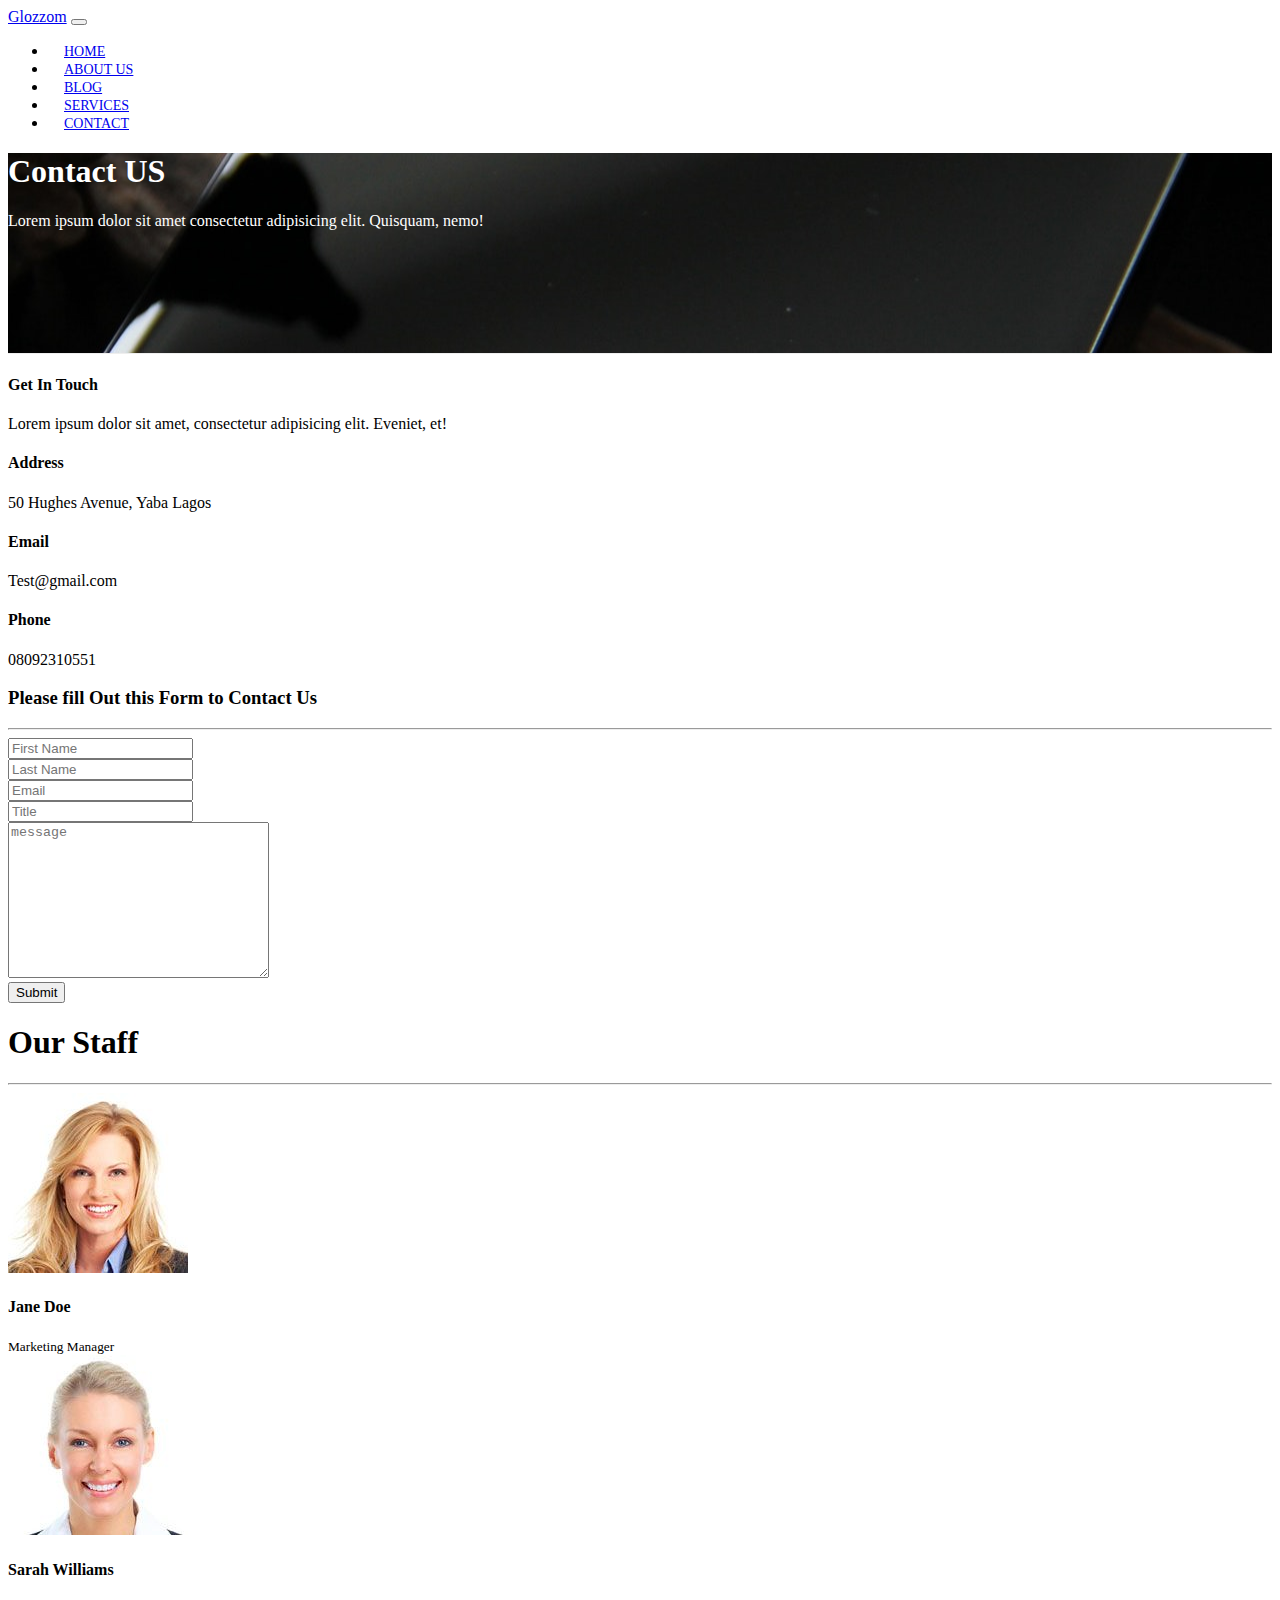
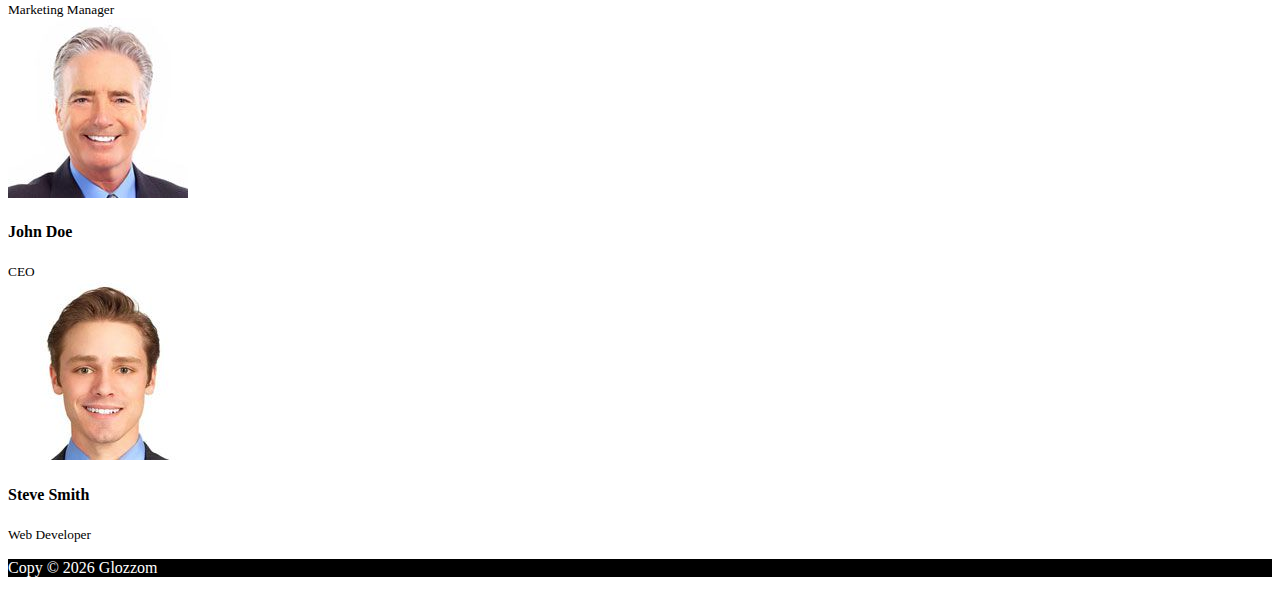
<file: contact.html>
<!DOCTYPE html>
<html lang="en">
  <head>
    <meta charset="UTF-8" />
    <meta name="viewport" content="width=device-width, initial-scale=1.0" />
    <meta http-equiv="X-UA-Compatible" content="ie=edge" />
    <link
      rel="stylesheet"
      href="https://use.fontawesome.com/releases/v5.0.13/css/all.css"
      integrity="sha384-DNOHZ68U8hZfKXOrtjWvjxusGo9WQnrNx2sqG0tfsghAvtVlRW3tvkXWZh58N9jp"
      crossorigin="anonymous"
    />
    <link
      rel="stylesheet"
      href="https://stackpath.bootstrapcdn.com/bootstrap/4.1.1/css/bootstrap.min.css"
      integrity="sha384-WskhaSGFgHYWDcbwN70/dfYBj47jz9qbsMId/iRN3ewGhXQFZCSftd1LZCfmhktB"
      crossorigin="anonymous"
    />
    <link rel="stylesheet" href="css/style.css" />
    <title>Bootstrap Theme</title>
  </head>

  <body>
    <nav class="navbar navbar-expand-sm navbar-dark bg-dark">
      <div class="container">
        <a href="index.html" class="navbar-brand">Glozzom</a>
        <button
          class="navbar-toggler"
          data-toggle="collapse"
          data-target="#navbarCollapse"
        >
          <span class="navbar-toggler-icon"></span>
        </button>
        <div class="collapse navbar-collapse" id="navbarCollapse">
          <ul class="navbar-nav ml-auto ">
            <li class="nav-item">
              <a href="index.html" class="nav-link ">Home</a>
            </li>
            <li class="nav-item">
              <a href="about.html" class="nav-link ">About Us</a>
            </li>
            <li class="nav-item">
              <a href="blog.html" class="nav-link ">Blog</a>
            </li>
            <li class="nav-item">
              <a href="services.html" class="nav-link ">Services</a>
            </li>
            <li class="nav-item">
              <a href="contact.html" class="nav-link active">Contact</a>
            </li>
          </ul>
        </div>
      </div>
    </nav>

    <!-- PAGE HEADER -->

    <header id="page-header">
      <div class="container">
        <div class="row">
          <div class="col text-center pt-5">
            <h1>Contact US</h1>
            <p>
              Lorem ipsum dolor sit amet consectetur adipisicing elit. Quisquam,
              nemo!
            </p>
          </div>
        </div>
      </div>
    </header>

    <!-- CONTACT SECTION -->

    <section id="conact" class="mt-4">
      <div class="container">
        <div class="row">
          <div class="col-md-4 mb-3">
            <div class="card p-4">
              <h4>Get In Touch</h4>
              <p>
                Lorem ipsum dolor sit amet, consectetur adipisicing elit.
                Eveniet, et!
              </p>
              <h4>Address</h4>
              <p>50 Hughes Avenue, Yaba Lagos</p>
              <h4>Email</h4>
              <p>Test@gmail.com</p>
              <h4>Phone</h4>
              <p>08092310551</p>
            </div>
          </div>
          <div class="col-md-8 mb-3">
            <div class="card p-4">
              <div class="card-body">
                <h3 class="text-center">
                  Please fill Out this Form to Contact Us
                </h3>
                <hr />
                <div class="row">
                  <div class="col-md-6">
                    <div class="form-group">
                      <input
                        type="text"
                        placeholder="First Name"
                        id=""
                        class="form-control"
                      />
                    </div>
                  </div>
                  <div class="col-md-6">
                    <div class="form-group">
                      <input
                        type="text"
                        placeholder="Last Name"
                        id=""
                        class="form-control"
                      />
                    </div>
                  </div>
                  <div class="col-md-6">
                    <div class="form-group">
                      <input
                        type="email"
                        placeholder="Email"
                        id=""
                        class="form-control"
                      />
                    </div>
                  </div>

                  <div class="col-md-6">
                    <div class="form-group">
                      <input
                        type="text"
                        placeholder="Title"
                        id=""
                        class="form-control"
                      />
                    </div>
                  </div>

                  <div class="col-sm-12">
                    <div class="form-group">
                      <textarea
                        placeholder="message"
                        id=""
                        cols="30"
                        rows="10"
                        class="form-control"
                      ></textarea>
                    </div>
                  </div>
                  <div class="col">
                    <div class="form-group">
                      <input
                        type="submit"
                        value="Submit"
                        id=""
                        class="form-control btn btn-outline-danger"
                      />
                    </div>
                  </div>
                </div>
              </div>
            </div>
          </div>
        </div>
      </div>
    </section>

    <!-- STAFF -->

    <section id="staff" class="mt-4 text-center bg-dark text-white">
      <div class="container">
        <h1>Our Staff</h1>
        <hr />
        <div class="row">
          <div class="col-md-3 mb-2">
            <img
              src="img/person1.jpg"
              alt=""
              class="img-fluid rounded-circle mb-2"
            />
            <h4>Jane Doe</h4>
            <small>Marketing Manager</small>
          </div>
          <div class="col-md-3 mb-2">
            <img
              src="img/person2.jpg"
              alt=""
              class="img-fluid rounded-circle mb-2"
            />
            <h4>Sarah Williams</h4>
            <small>Marketing Manager</small>
          </div>
          <div class="col-md-3 mb-2">
            <img
              src="img/person3.jpg"
              alt=""
              class="img-fluid rounded-circle mb-2"
            />
            <h4>John Doe</h4>
            <small>CEO</small>
          </div>
          <div class="col-md-3">
            <img
              src="img/person4.jpg"
              alt=""
              class="img-fluid rounded-circle mb-2"
            />
            <h4>Steve Smith</h4>
            <small>Web Developer</small>
          </div>
        </div>
      </div>
    </section>

    <!-- FOOTER -->

    <footer id="main-footer" class="text-center p-4">
      <div class="container">
        <div class="row">
          <div class="col">
            <p>Copy &copy; <span id="year"></span> Glozzom</p>
          </div>
        </div>
      </div>
    </footer>

    <script
      src="https://code.jquery.com/jquery-3.3.1.min.js"
      integrity="sha256-FgpCb/KJQlLNfOu91ta32o/NMZxltwRo8QtmkMRdAu8="
      crossorigin="anonymous"
    ></script>
    <script
      src="https://cdnjs.cloudflare.com/ajax/libs/popper.js/1.14.3/umd/popper.min.js"
      integrity="sha384-ZMP7rVo3mIykV+2+9J3UJ46jBk0WLaUAdn689aCwoqbBJiSnjAK/l8WvCWPIPm49"
      crossorigin="anonymous"
    ></script>
    <script
      src="https://stackpath.bootstrapcdn.com/bootstrap/4.1.1/js/bootstrap.min.js"
      integrity="sha384-smHYKdLADwkXOn1EmN1qk/HfnUcbVRZyYmZ4qpPea6sjB/pTJ0euyQp0Mk8ck+5T"
      crossorigin="anonymous"
    ></script>

    <script>
      // Get the current year for the copyright

      $("#year").text(new Date().getFullYear());
    </script>
  </body>
</html>
</file>
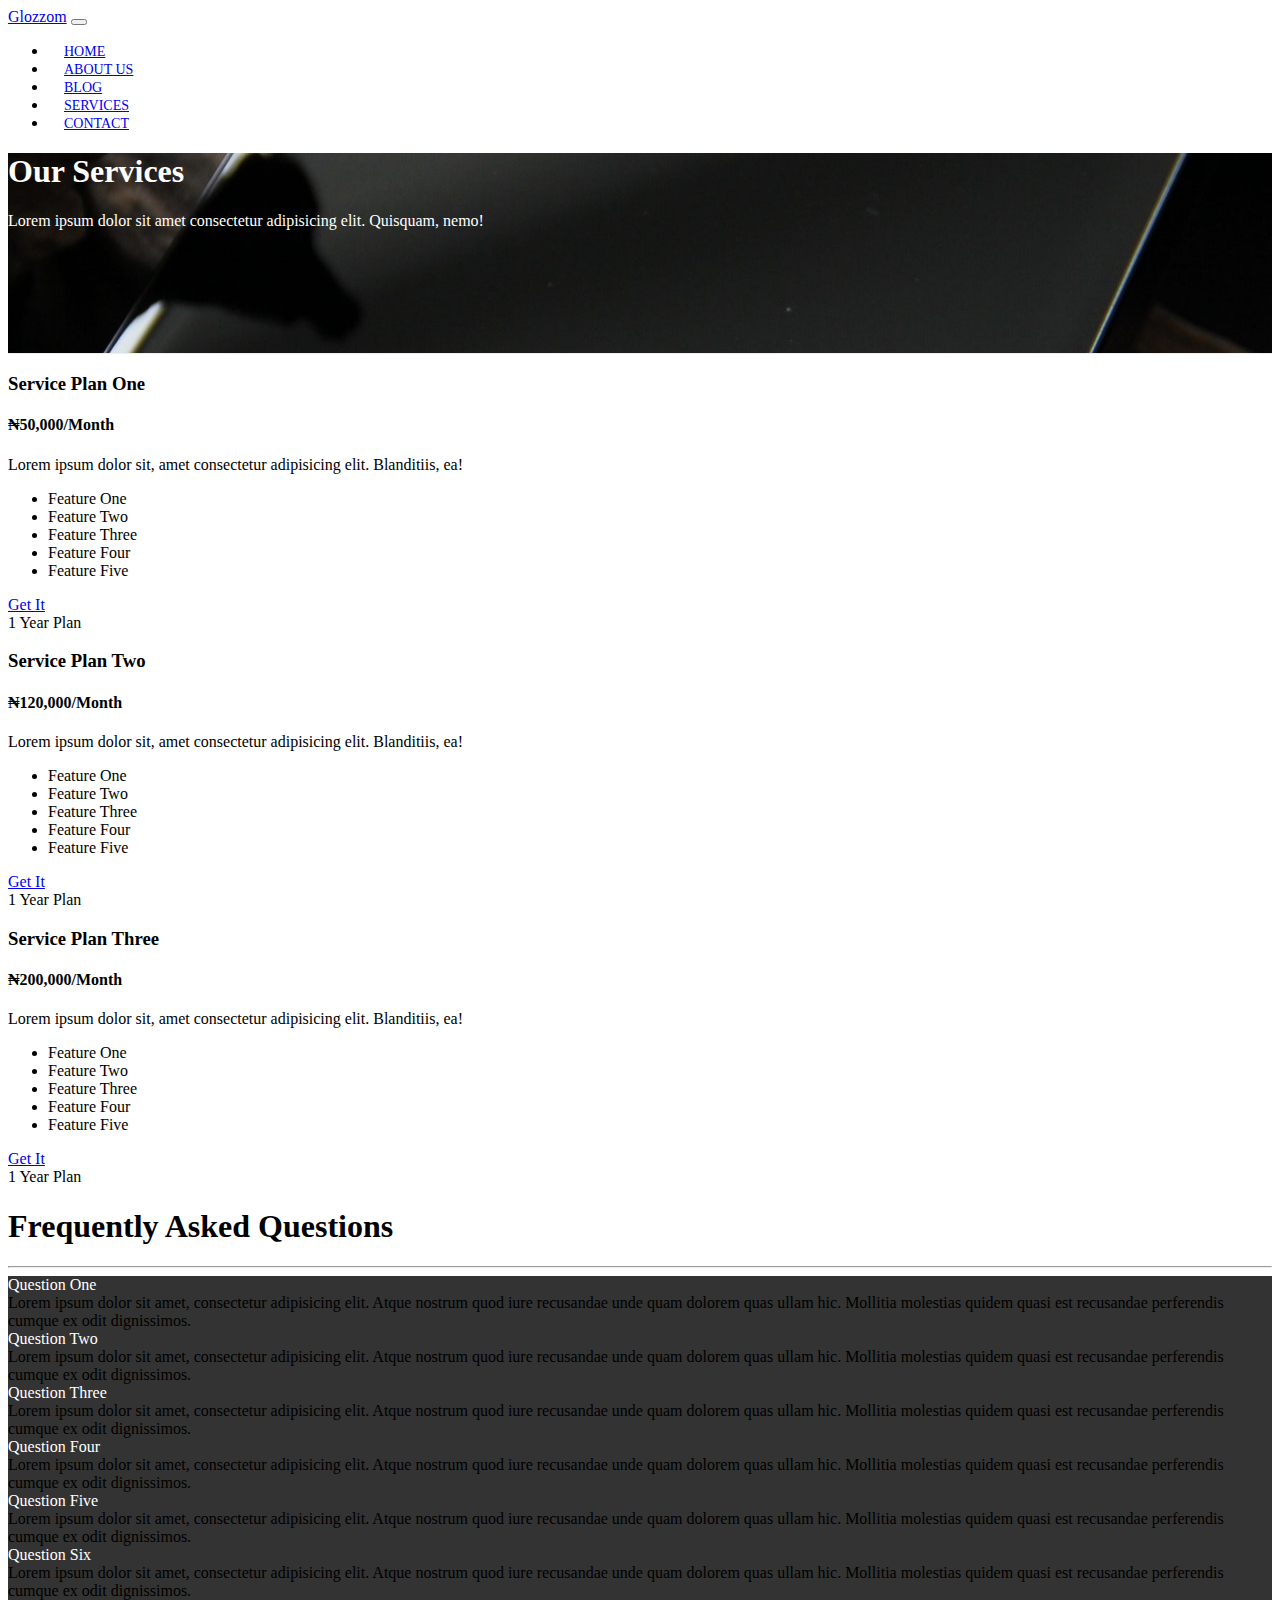
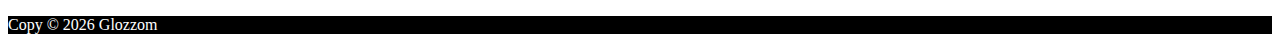
<file: services.html>
<!DOCTYPE html>
<html lang="en">
  <head>
    <meta charset="UTF-8" />
    <meta name="viewport" content="width=device-width, initial-scale=1.0" />
    <meta http-equiv="X-UA-Compatible" content="ie=edge" />
    <link
      rel="stylesheet"
      href="https://use.fontawesome.com/releases/v5.0.13/css/all.css"
      integrity="sha384-DNOHZ68U8hZfKXOrtjWvjxusGo9WQnrNx2sqG0tfsghAvtVlRW3tvkXWZh58N9jp"
      crossorigin="anonymous"
    />
    <link
      rel="stylesheet"
      href="https://stackpath.bootstrapcdn.com/bootstrap/4.1.1/css/bootstrap.min.css"
      integrity="sha384-WskhaSGFgHYWDcbwN70/dfYBj47jz9qbsMId/iRN3ewGhXQFZCSftd1LZCfmhktB"
      crossorigin="anonymous"
    />
    <link rel="stylesheet" href="css/style.css" />
    <title>Bootstrap Theme</title>
  </head>

  <body>
    <nav class="navbar navbar-expand-sm navbar-dark bg-dark">
      <div class="container">
        <a href="index.html" class="navbar-brand">Glozzom</a>
        <button
          class="navbar-toggler"
          data-toggle="collapse"
          data-target="#navbarCollapse"
        >
          <span class="navbar-toggler-icon"></span>
        </button>
        <div class="collapse navbar-collapse" id="navbarCollapse">
          <ul class="navbar-nav ml-auto ">
            <li class="nav-item">
              <a href="index.html" class="nav-link ">Home</a>
            </li>
            <li class="nav-item">
              <a href="about.html" class="nav-link ">About Us</a>
            </li>
            <li class="nav-item">
              <a href="blog.html" class="nav-link ">Blog</a>
            </li>
            <li class="nav-item">
              <a href="services.html" class="nav-link active">Services</a>
            </li>
            <li class="nav-item">
              <a href="contact.html" class="nav-link ">Contact</a>
            </li>
          </ul>
        </div>
      </div>
    </nav>

    <!-- PAGE HEADER -->

    <header id="page-header">
      <div class="container">
        <div class="row">
          <div class="col text-center pt-5">
            <h1>Our Services</h1>
            <p>
              Lorem ipsum dolor sit amet consectetur adipisicing elit. Quisquam,
              nemo!
            </p>
          </div>
        </div>
      </div>
    </header>

    <!-- SERVICE SECTION -->

    <section id="services" class="mt-5">
      <div class="container">
        <div class="row">
          <div class="col-md-4">
            <div class="card text-center">
              <div class="card-header bg-dark text-white">
                <h3>Service Plan One</h3>
              </div>
              <div class="card-body">
                <h4 class="card-title">
                  &#8358;50,000/Month
                </h4>
                <p class="card-text ">
                  Lorem ipsum dolor sit, amet consectetur adipisicing elit.
                  Blanditiis, ea!
                </p>
                <ul class="list-group text-dark">
                  <li class="list-group-item">
                    <i class="fas fa-check"> </i> Feature One
                  </li>
                  <li class="list-group-item">
                    <i class="fas fa-check"> </i> Feature Two
                  </li>
                  <li class="list-group-item">
                    <i class="fas fa-check"> </i> Feature Three
                  </li>
                  <li class="list-group-item">
                    <i class="fas fa-check"> </i> Feature Four
                  </li>
                  <li class="list-group-item">
                    <i class="fas fa-check"> </i> Feature Five
                  </li>
                </ul>
                <a href="#" class="btn btn-danger btn-block mt-2">Get It</a>
              </div>
              <div class="card-footer text-muted">
                1 Year Plan
              </div>
            </div>
          </div>

          <div class="col-md-4">
            <div class="card text-center">
              <div class="card-header bg-dark text-white">
                <h3>Service Plan Two</h3>
              </div>
              <div class="card-body">
                <h4 class="card-title">
                  &#8358;120,000/Month
                </h4>
                <p class="card-text ">
                  Lorem ipsum dolor sit, amet consectetur adipisicing elit.
                  Blanditiis, ea!
                </p>
                <ul class="list-group text-dark">
                  <li class="list-group-item">
                    <i class="fas fa-check"> </i> Feature One
                  </li>
                  <li class="list-group-item">
                    <i class="fas fa-check"> </i> Feature Two
                  </li>
                  <li class="list-group-item">
                    <i class="fas fa-check"> </i> Feature Three
                  </li>
                  <li class="list-group-item">
                    <i class="fas fa-check"> </i> Feature Four
                  </li>
                  <li class="list-group-item">
                    <i class="fas fa-check"> </i> Feature Five
                  </li>
                </ul>
                <a href="#" class="btn btn-danger btn-block mt-2">Get It</a>
              </div>
              <div class="card-footer text-muted">
                1 Year Plan
              </div>
            </div>
          </div>

          <div class="col-md-4">
            <div class="card text-center">
              <div class="card-header bg-dark text-white">
                <h3>Service Plan Three</h3>
              </div>
              <div class="card-body">
                <h4 class="card-title">
                  &#8358;200,000/Month
                </h4>
                <p class="card-text ">
                  Lorem ipsum dolor sit, amet consectetur adipisicing elit.
                  Blanditiis, ea!
                </p>
                <ul class="list-group text-dark">
                  <li class="list-group-item">
                    <i class="fas fa-check"> </i> Feature One
                  </li>
                  <li class="list-group-item">
                    <i class="fas fa-check"> </i> Feature Two
                  </li>
                  <li class="list-group-item">
                    <i class="fas fa-check"> </i> Feature Three
                  </li>
                  <li class="list-group-item">
                    <i class="fas fa-check"> </i> Feature Four
                  </li>
                  <li class="list-group-item">
                    <i class="fas fa-check"> </i> Feature Five
                  </li>
                </ul>
                <a href="#" class="btn btn-danger btn-block mt-2">Get It</a>
              </div>
              <div class="card-footer text-muted">
                1 Year Plan
              </div>
            </div>
          </div>
        </div>
      </div>
    </section>

    <!-- FAQ -->

    <section id="faq" class="py-5 bg-dark text-white">
      <div class="container">
        <h1 class="text-center">Frequently Asked Questions</h1>
        <hr />
        <div class="row">
          <div class="col-md-6">
            <div id="accordion">
              <div class="card">
                <div class="card-header">
                  <div class="mb-0">
                    <a href="#collapseOne" data-toggle="collapse" data-parent=""
                      >Question One</a
                    >
                  </div>
                </div>
                <div id="collapseOne" class="collapse">
                  <div class="card-body">
                    Lorem ipsum dolor sit amet, consectetur adipisicing elit.
                    Atque nostrum quod iure recusandae unde quam dolorem quas
                    ullam hic. Mollitia molestias quidem quasi est recusandae
                    perferendis cumque ex odit dignissimos.
                  </div>
                </div>
              </div>

              <div class="card">
                <div class="card-header">
                  <div class="mb-0">
                    <a
                      href="#collapseTwo"
                      data-toggle="collapse"
                      data-parent="accordion"
                      >Question Two</a
                    >
                  </div>
                </div>
                <div id="collapseTwo" class="collapse">
                  <div class="card-body">
                    Lorem ipsum dolor sit amet, consectetur adipisicing elit.
                    Atque nostrum quod iure recusandae unde quam dolorem quas
                    ullam hic. Mollitia molestias quidem quasi est recusandae
                    perferendis cumque ex odit dignissimos.
                  </div>
                </div>
              </div>

              <div class="card">
                <div class="card-header">
                  <div class="mb-0">
                    <a
                      href="#collapseThree"
                      data-toggle="collapse"
                      data-parent="accordion"
                      >Question Three</a
                    >
                  </div>
                </div>
                <div id="collapseThree" class="collapse">
                  <div class="card-body">
                    Lorem ipsum dolor sit amet, consectetur adipisicing elit.
                    Atque nostrum quod iure recusandae unde quam dolorem quas
                    ullam hic. Mollitia molestias quidem quasi est recusandae
                    perferendis cumque ex odit dignissimos.
                  </div>
                </div>
              </div>
            </div>
          </div>
          <div class="col-md-6">
            <div id="accordion">
              <div class="card">
                <div class="card-header">
                  <div class="mb-0">
                    <a
                      href="#collapseFour"
                      data-toggle="collapse"
                      data-parent=""
                      >Question Four</a
                    >
                  </div>
                </div>
                <div id="collapseFour" class="collapse">
                  <div class="card-body">
                    Lorem ipsum dolor sit amet, consectetur adipisicing elit.
                    Atque nostrum quod iure recusandae unde quam dolorem quas
                    ullam hic. Mollitia molestias quidem quasi est recusandae
                    perferendis cumque ex odit dignissimos.
                  </div>
                </div>
              </div>

              <div class="card">
                <div class="card-header">
                  <div class="mb-0">
                    <a
                      href="#collapseFive"
                      data-toggle="collapse"
                      data-parent="accordion"
                      >Question Five</a
                    >
                  </div>
                </div>
                <div id="collapseFive" class="collapse">
                  <div class="card-body">
                    Lorem ipsum dolor sit amet, consectetur adipisicing elit.
                    Atque nostrum quod iure recusandae unde quam dolorem quas
                    ullam hic. Mollitia molestias quidem quasi est recusandae
                    perferendis cumque ex odit dignissimos.
                  </div>
                </div>
              </div>

              <div class="card">
                <div class="card-header">
                  <div class="mb-0">
                    <a
                      href="#collapseSix"
                      data-toggle="collapse"
                      data-parent="accordion"
                      >Question Six</a
                    >
                  </div>
                </div>
                <div id="collapseSix" class="collapse">
                  <div class="card-body">
                    Lorem ipsum dolor sit amet, consectetur adipisicing elit.
                    Atque nostrum quod iure recusandae unde quam dolorem quas
                    ullam hic. Mollitia molestias quidem quasi est recusandae
                    perferendis cumque ex odit dignissimos.
                  </div>
                </div>
              </div>
            </div>
          </div>
        </div>
      </div>
    </section>

    <!-- FOOTER -->

    <footer id="main-footer" class="text-center p-4">
      <div class="container">
        <div class="row">
          <div class="col">
            <p>Copy &copy; <span id="year"></span> Glozzom</p>
          </div>
        </div>
      </div>
    </footer>

    <script
      src="https://code.jquery.com/jquery-3.3.1.min.js"
      integrity="sha256-FgpCb/KJQlLNfOu91ta32o/NMZxltwRo8QtmkMRdAu8="
      crossorigin="anonymous"
    ></script>
    <script
      src="https://cdnjs.cloudflare.com/ajax/libs/popper.js/1.14.3/umd/popper.min.js"
      integrity="sha384-ZMP7rVo3mIykV+2+9J3UJ46jBk0WLaUAdn689aCwoqbBJiSnjAK/l8WvCWPIPm49"
      crossorigin="anonymous"
    ></script>
    <script
      src="https://stackpath.bootstrapcdn.com/bootstrap/4.1.1/js/bootstrap.min.js"
      integrity="sha384-smHYKdLADwkXOn1EmN1qk/HfnUcbVRZyYmZ4qpPea6sjB/pTJ0euyQp0Mk8ck+5T"
      crossorigin="anonymous"
    ></script>

    <script>
      // Get the current year for the copyright

      $("#year").text(new Date().getFullYear());
    </script>
  </body>
</html>
</file>
<file: css/style.css>
.navbar .nav-link {
    font-size: 14px;
    text-transform: uppercase;
    padding-left : 1rem !important;
    padding-right: 1rem !important;
}

.carousel-item {
    height: 450px;
}

.carousel-image-1 {
    background:  url('../img/image1.jpg');
    background-size : cover;
}

.carousel-image-2 {
    background:  url('../img/image2.jpg');
    background-size : cover;
}

.carousel-image-3 {
    background:  url('../img/image3.jpg');
    background-size : cover;
}

#home-icon .col-md-4:hover {
    background: #333;
    color: #fff;
    border-radius: 2px;
    cursor: pointer;
}

#home-heading {
    position: relative;
    min-height: 200px;
    background: url("../img/lights.jpg");
    background-attachment: fixed;
    background-repeat: no-repeat;
    text-align : center;
    color: #fff
    
}


.dark-overlay {
    position: absolute;
    top : 0;
    left : 0;
    height: 100%;
    width: 100%;
    background: rgba(0,0,0,0.8)
}

#video-play {
    position: relative;
    min-height: 200px;
    background: url("../img/media.jpg");
    background-attachment: fixed;
    background-repeat: no-repeat;
    background-position: 0 -300px;
    text-align : center;
    color: #fff
}

#video-play a {
    color: white
}

#page-header {
    height: 200px;
    background: url('../img/image1.jpg');
    background-position:   -400px;
    background-attachment: fixed;
    color: #fff;
    border-bottom : 1px #eee solid;

}

.about-img {
    margin-top : -50px
}

#faq .card {
    border: #444
}

#faq a {
   color : #fff;
   text-decoration: none;
}

#faq .card-body, #faq .card-header {
    background : #333
 }

 #main-footer {
     background: #000;
     color : #fff;
 }
</file>
